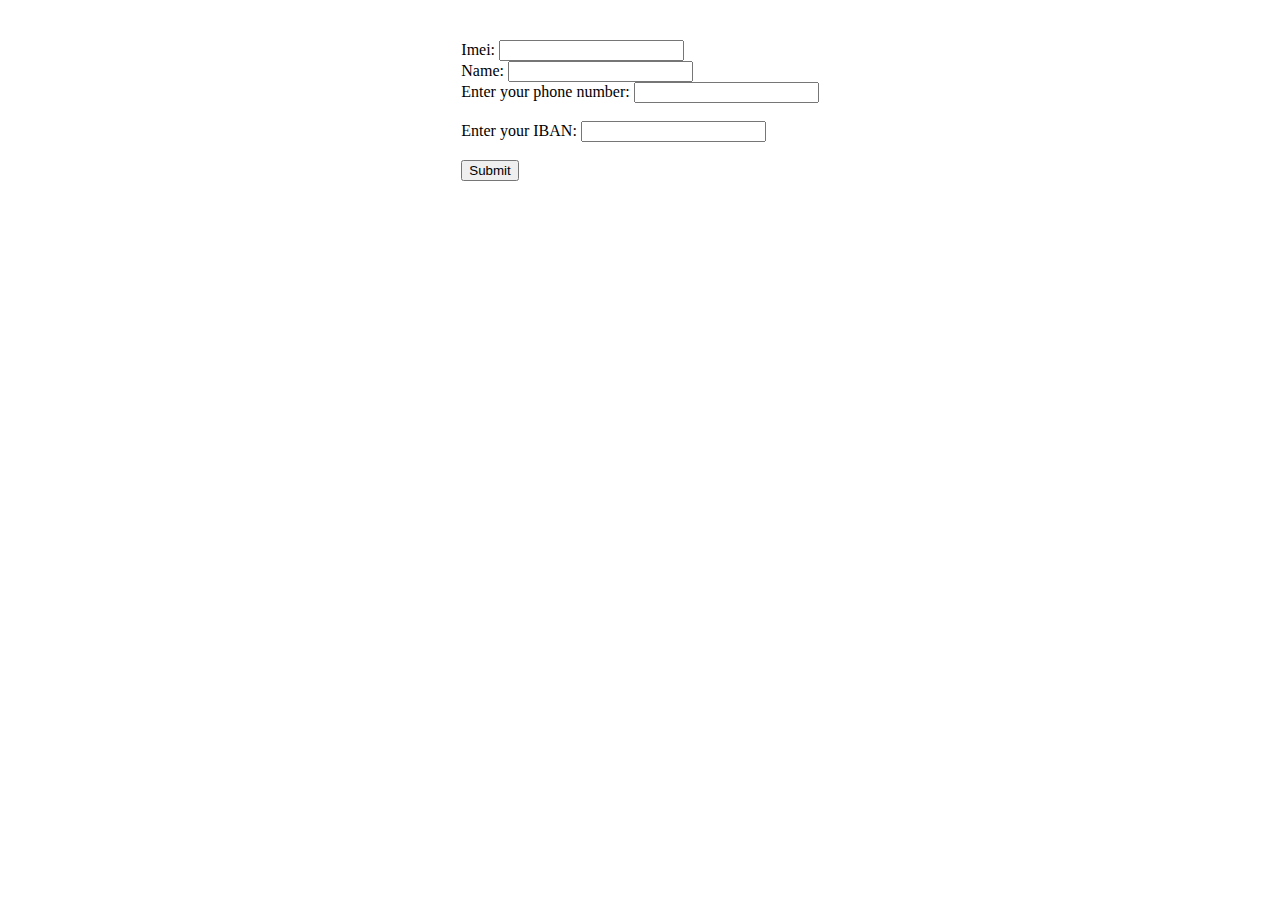
<file: index.html>
<!DOCTYPE html>
<html lang="en">
<head>
    <meta charset="UTF-8">
    <meta name="viewport" content="width=device-width, initial-scale=1.0" keywords="skibidi">
    <title>Git Regex feladat</title>
</head>
<body>
    <style>
        body{
            display:flex;
            justify-content: center;
            align-items: center;
            margin-top:40px;
        }
    </style>
    <form>

        <label for="Imei-input">Imei:</label>
        <input type="Imei" id="Imei-input" name="Imei-input" required pattern = "^\d{15}$"><br>
        
        <label for="Name-input">Name:</label>
        <input type="Name" id="Name-input" name="Name-input" required pattern = "^[a-zA-Z ]{1,567}$"><br>
        
        <!--phone number & iban-->
        <label for="phone-input">Enter your phone number:</label>
        <input type="phone" id="phone-input" name="phone-input" required pattern="^(\+36|06)(\s|-)?(29|30|31|70)(\s|-)?\d{7}$"><br>
        <br>
        <label for="iban-input">Enter your IBAN:</label>
        <input type="iban" id="iban-input" name="iban-input"><br>
        <br>

        <button type="submit">Submit</button>
    </form>  
</body>
</html>
</file>
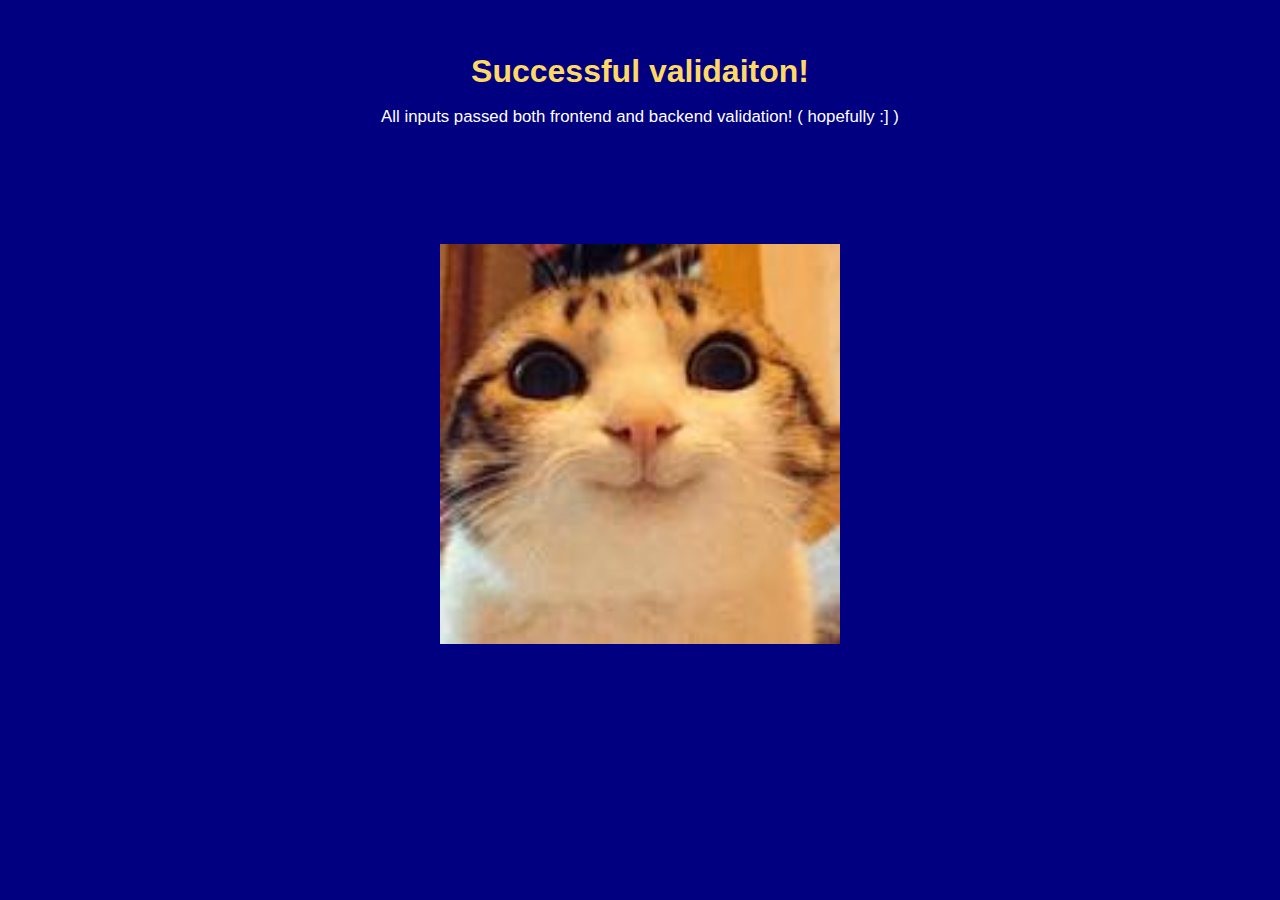
<file: templates/end.html>
<!DOCTYPE html>
<html lang="en">
<head>
    <meta charset="UTF-8">
    <meta name="viewport" content="width=device-width, initial-scale=1.0" keywords="skibidi"
    author="wellwellwell">
    <title>Git Regex feladat</title>
    <link rel="shortcut icon" href="/static/images/favicon.png" type="image/x-icon">
</head>
<body>
    <style>
        body{
            display:flex;
            justify-content: center;
            align-items: center;
            background-color: navy;
            font-family: Arial, sans-serif;
        }
    </style>
    <div style="color: #fff; text-align:center; padding:24px;">
        <section id="success" style="max-width:720px; margin:0 auto;">
            <h1 style="color:#ffd966; margin-bottom:8px;">Successful validaiton!</h1>
            <p style="font-size:1.05rem;">All inputs passed both frontend and backend validation! ( hopefully :] )</p>
            <img src="/static/images/funnyCat.jpg" style="height: 400px; width: 400px; margin-top: 100px;">
        </section>
    </div>
</body>
</html>
</file>
